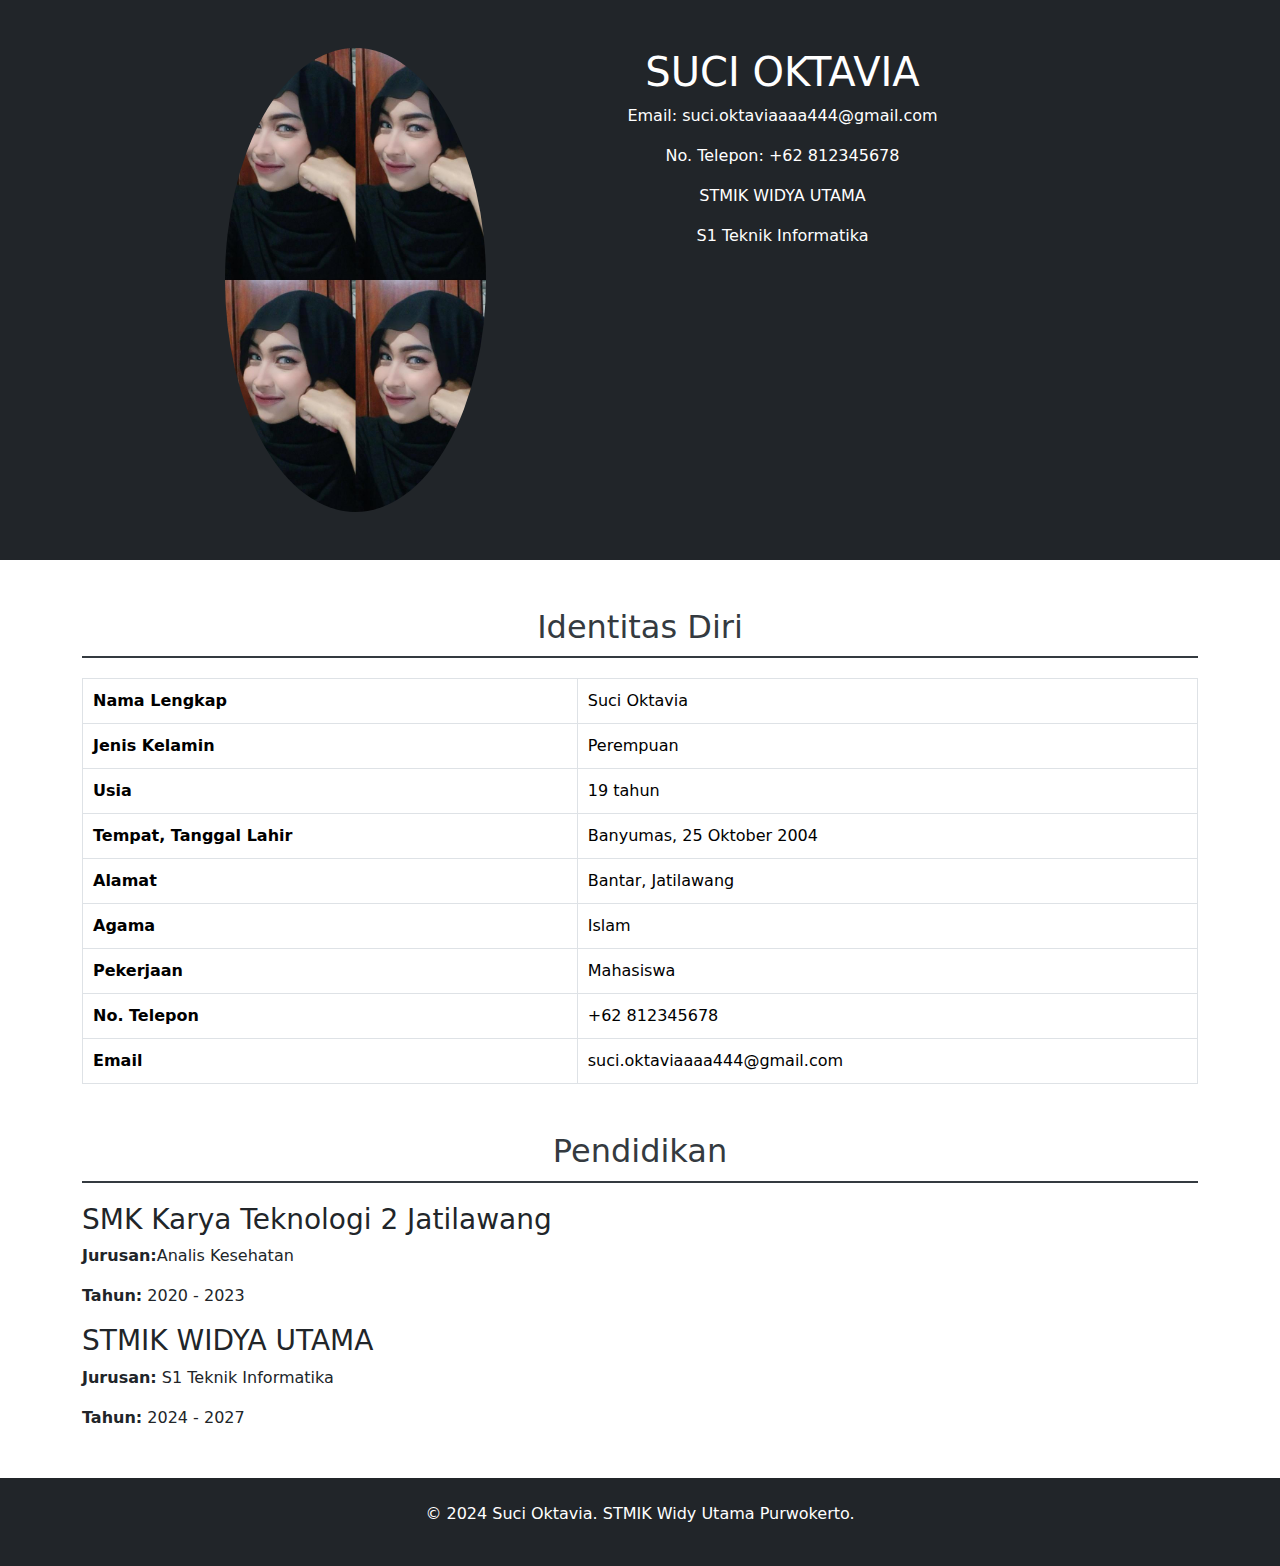
<file: index.html>
<!DOCTYPE html>
<html lang="id">
<head>
    <meta charset="UTF-8">
    <meta name="viewport" content="width=device-width, initial-scale=1.0">
    <title>Daftar Riwayat Hidup - Ici </title>
    <!-- Link to Bootstrap CSS -->
    <link href="https://cdn.jsdelivr.net/npm/bootstrap@5.3.0-alpha1/dist/css/bootstrap.min.css" rel="stylesheet">
    <link rel="stylesheet" href="styles.css">
</head>
<body>
    <header class="bg-dark text-white text-center py-5">
        <div class="container">
            <div class="row justify-content-center">
                <div class="col-md-3">
                    <img src="profile.jpg" alt="Foto Profil" class="rounded-circle img-fluid">
                </div>
                <div class="col-md-6">
                    <h1>SUCI OKTAVIA</h1>
                    <p>Email: suci.oktaviaaaa444@gmail.com</p>
                    <p>No. Telepon: +62 812345678</p>
                    <p>STMIK WIDYA UTAMA</p>
                    <p>S1 Teknik Informatika</p>
                </div>
            </div>
        </div>
    </header>

    <div class="container mt-5">
        <section class="personal-info mb-5">
            <h2 class="text-center">Identitas Diri</h2>
            <table class="table table-bordered mt-3">
                <tr>
                    <td><strong>Nama Lengkap</strong></td>
                    <td>Suci Oktavia</td>
                </tr>
                <tr>
                    <td><strong>Jenis Kelamin</strong></td>
                    <td>Perempuan</td>
                </tr>
                <tr>
                    <td><strong>Usia</strong></td>
                    <td>19 tahun</td>
                </tr>
                <tr>
                    <td><strong>Tempat, Tanggal Lahir</strong></td>
                    <td>Banyumas, 25 Oktober 2004</td>
                </tr>
                <tr>
                    <td><strong>Alamat</strong></td>
                    <td>Bantar, Jatilawang</td>
                </tr>
                <tr>
                    <td><strong>Agama</strong></td>
                    <td>Islam</td>
                </tr>
                <tr>
                    <td><strong>Pekerjaan</strong></td>
                    <td>Mahasiswa</td>
                </tr>
                <tr>
                    <td><strong>No. Telepon</strong></td>
                    <td>+62 812345678</td>
                </tr>
                <tr>
                    <td><strong>Email</strong></td>
                    <td>suci.oktaviaaaa444@gmail.com</td>
                </tr>
            </table>
        </section>

        <section class="education mb-5">
            <h2 class="text-center">Pendidikan</h2>
            <div class="school mt-3">
                <h3>SMK Karya Teknologi 2 Jatilawang</h3>
                <p><strong>Jurusan:</strong>Analis Kesehatan</p>
                <p><strong>Tahun:</strong> 2020 - 2023</p>
            </div>
            
                <h3>STMIK WIDYA UTAMA</h3>
                <p><strong>Jurusan:</strong> S1 Teknik Informatika</p>
                <p><strong>Tahun:</strong> 2024 - 2027</p>
            </div>
        </section>
    </div>

    <footer class="bg-dark text-white text-center py-4">
        <p>&copy; 2024 Suci Oktavia. STMIK Widy Utama Purwokerto.</p>
    </footer>

    <!-- Bootstrap JS -->
    <script src="https://cdn.jsdelivr.net/npm/bootstrap@5.3.0-alpha1/dist/js/bootstrap.bundle.min.js"></script>
</body>
</html>
</file>
<file: styles.css>
/* styles.css */

/* Bagian Header */
header {
    background-color: #343a40; /* Warna latar belakang header */
    color: white; /* Warna teks di header */
    padding: 40px 0; /* Padding bagian atas dan bawah */
}

/* Foto Profil */
header .profile img {
    width: 150px; /* Ukuran foto */
    height: 150px;
    object-fit: cover; /* Memastikan foto tetap proporsional */
    border: 5px solid white; /* Border putih di sekitar foto */
}

/* Judul Section */
h2 {
    border-bottom: 2px solid #343a40; /* Garis bawah judul section */
    padding-bottom: 10px;
    margin-bottom: 20px;
    color: #343a40; /* Warna teks judul */
}

/* Tabel Identitas Diri */
table.table-bordered {
    background-color: #f8f9fa; /* Warna latar belakang tabel */
}

table.table-bordered td {
    padding: 10px;
}

/* Footer */
footer {
    background-color: #343a40; /* Warna latar belakang footer */
    color: white;
    padding: 20px 0;
    margin-top: 20px;
}

/* Tambahan margin di bawah untuk section */
section {
    margin-bottom: 40px;
}
</file>
